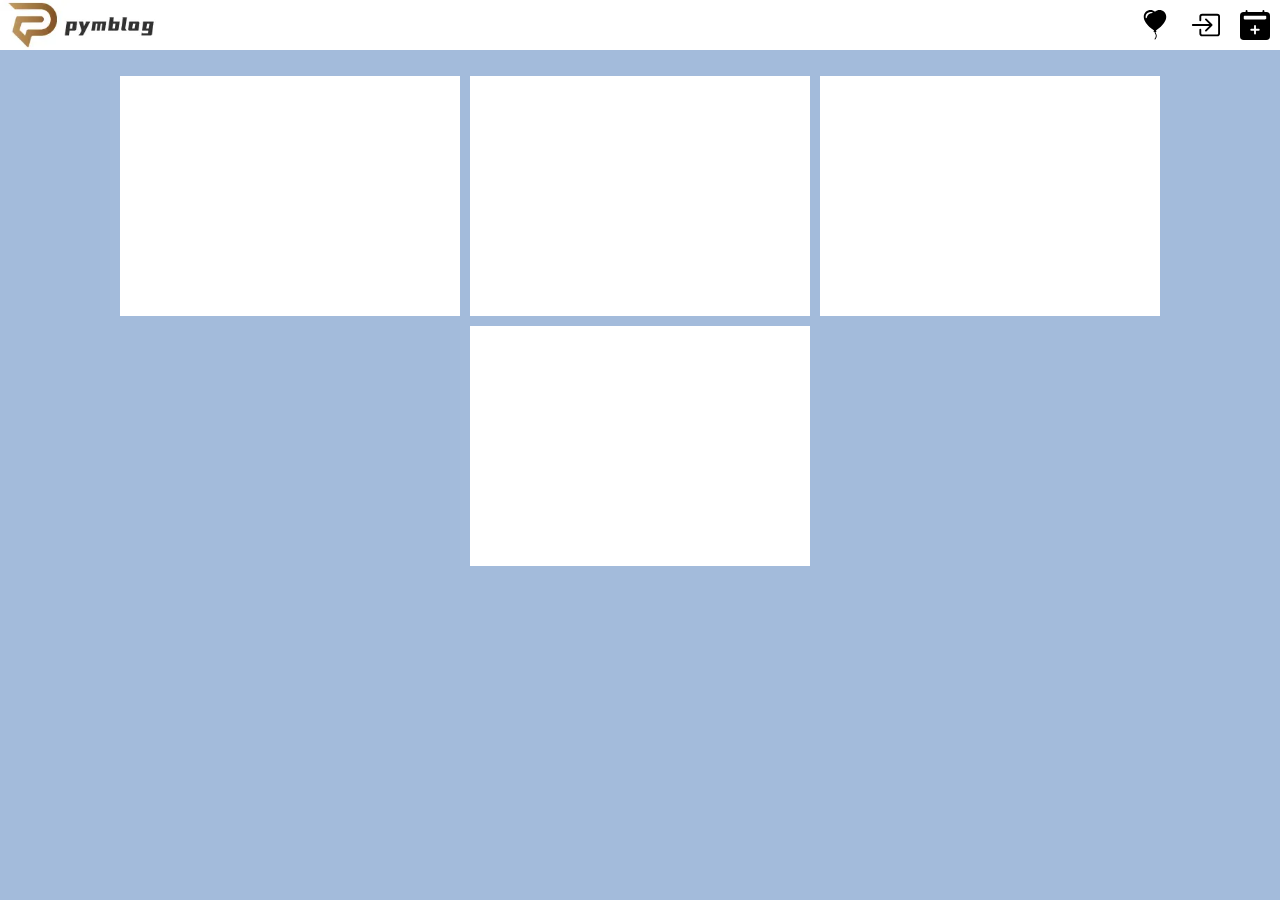
<file: index.html>
<!DOCTYPE html>  
<html lang="en">  
<head>  
    <meta charset="utf-8">
    <meta http-equiv="Refresh" content="0;url='index/'">
    <link href="styleb.webp" rel="stylesheet">
    <title>获取当前网址</title>  

</head>  
<body>  
  
<p id="currentUrl"></p>  
  
</body>  
</html>
</file>
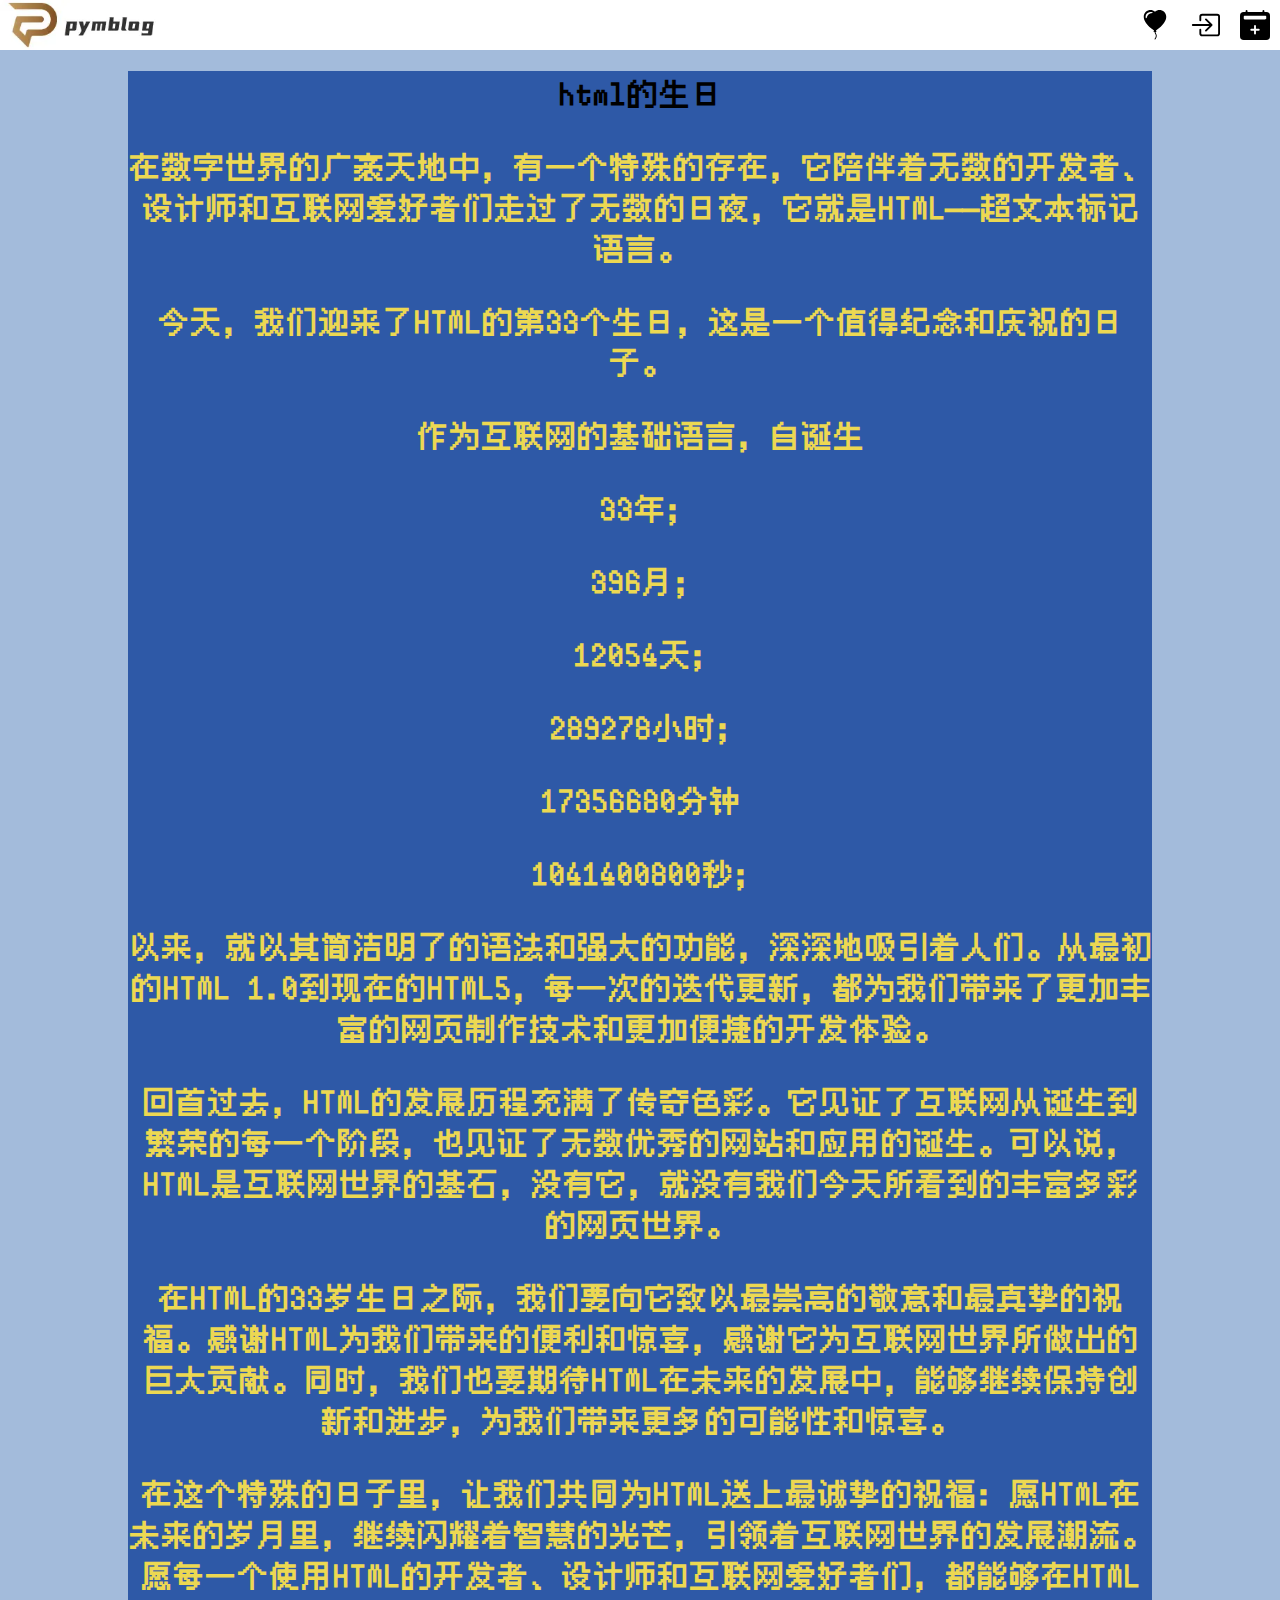
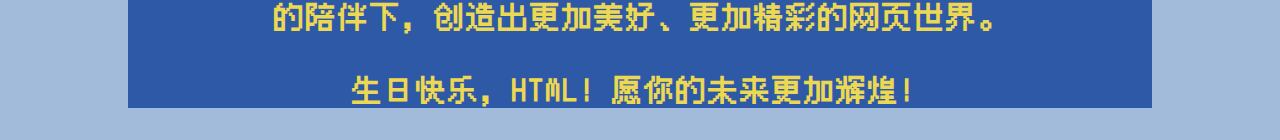
<file: birthday/index.html>
<!DOCTYPE html>
<html lang="en">
    <head>
        <title>pymblog-html的生日</title>
        <meta charset="UTF-8">
        <link href="../style3.png" rel="icon">
        <link href="../index/index.css" rel="stylesheet">
        <link rel="stylesheet" href="index.css">
        <meta name="viewport" content="width=device-width, initial-scale=1.0">
    </head>
    <body>
        <div id="nav">
            <a href="../index/"><img src="styleb.webp" id="logo" title="pymblog"></a>
            <ul>
                
                <li><a class="nav" href="../birthday/"><img src="../img/bir.svg"></a></li>

                <li><a class="nav" href="../login/"><img src="../img/login.svg"></a></li>
                <li><a class="nav" href="../listplus/"><img src="../img/plus.svg"></a></li>
                </ul>
            
        </div>
        <!-- <div id="nav">
            <img src="../styleb.webp" title="pymblog">
        </div> -->
        <div id="bri">
            <h1 align="center"><strong>html的生日</strong></p>

            <p align="center">

                在数字世界的广袤天地中，有一个特殊的存在，它陪伴着无数的开发者、设计师和互联网爱好者们走过了无数的日夜，它就是HTML——超文本标记语言。
                <p align="center">今天，我们迎来了HTML的第33个生日，这是一个值得纪念和庆祝的日子。</p>
                <p align="center">作为互联网的基础语言，自诞生</p><p align="center">33年;</p>

            <p align="center">396月;</p>
            <p align="center">12054天;</p>
            
            <p align="center">289278小时;</p>
            <p align="center">17356680分钟</p>
            <p align="center">1041400800秒;</p>
            <p align="center">以来，就以其简洁明了的语法和强大的功能，深深地吸引着人们。从最初的HTML 1.0到现在的HTML5，每一次的迭代更新，都为我们带来了更加丰富的网页制作技术和更加便捷的开发体验。</p>
                
                <p align="center">回首过去，HTML的发展历程充满了传奇色彩。它见证了互联网从诞生到繁荣的每一个阶段，也见证了无数优秀的网站和应用的诞生。可以说，HTML是互联网世界的基石，没有它，就没有我们今天所看到的丰富多彩的网页世界。</p>
                
                <p align="center">在HTML的33岁生日之际，我们要向它致以最崇高的敬意和最真挚的祝福。感谢HTML为我们带来的便利和惊喜，感谢它为互联网世界所做出的巨大贡献。同时，我们也要期待HTML在未来的发展中，能够继续保持创新和进步，为我们带来更多的可能性和惊喜。</p>
                
                <p align="center">在这个特殊的日子里，让我们共同为HTML送上最诚挚的祝福：愿HTML在未来的岁月里，继续闪耀着智慧的光芒，引领着互联网世界的发展潮流。愿每一个使用HTML的开发者、设计师和互联网爱好者们，都能够在HTML的陪伴下，创造出更加美好、更加精彩的网页世界。</p>
                
                <p align="center">生日快乐，HTML！愿你的未来更加辉煌！</p>
        </div>
        <div>
            
            
        </div>
        <script src="../index/index.js"></script>
    </body>
</html>
</file>
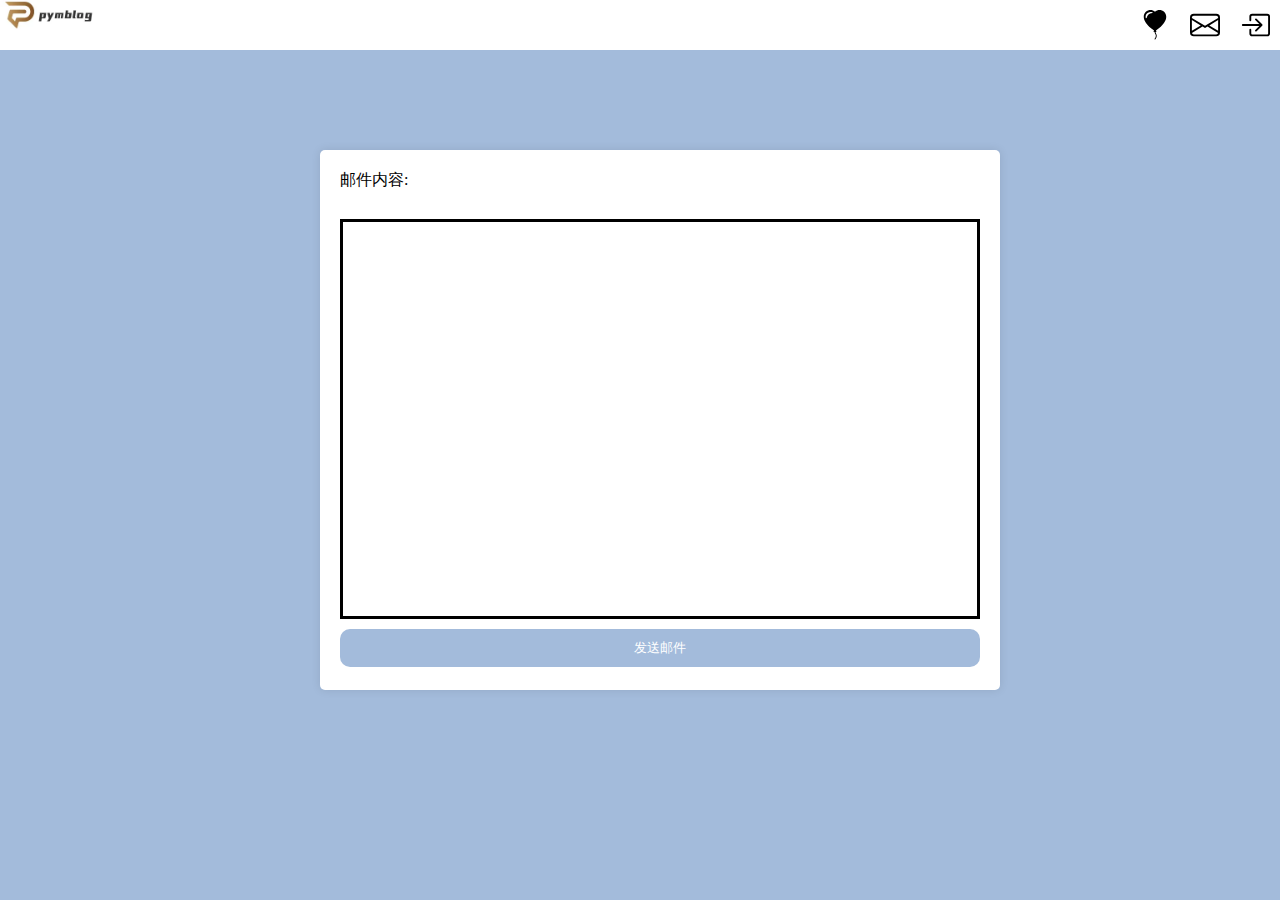
<file: email/index.html>
<!DOCTYPE html>
<html lang="en">
    <head>
        <title>pymblog-pym博客</title>
        <meta charset="UTF-8">
        <link href="../style3.webp" rel="icon">
        <link rel="stylesheet" href="../index/index.css">
        <link rel="stylesheet" href="index.css">
        <meta name="viewport" content="width=device-width, initial-scale=1.0">
    </head>
    <body>
        <div id="nav">
        <a href="../index/" id="logo"><img src="styleb.webp" title="pymblog"></a>
        <ul>
        <li><a class="nav" href="../birthday/"><img src="../img/bir.svg"></a></li>

        <li><a class="nav" href="../email/"><img src="../img/mail.svg"></a></li>
        <li><a href="../login/" class="nav"><img src="../img/login.svg"></a></li>
        
        </ul>
        
    </div>
        <div id="main">
            <form id="mailForm">  
                <input type="email" id="recipientEmail" value="ymx120803@outlook.com" required class="mail">  
                <label for="subject" class="mail">邮件主题:</label>  
                <input type="text" id="subject" value="网站留言板" required class="mail">  
                <label for="message">邮件内容:</label> <br><br>  
                <textarea id="message" required></textarea>  
                <button type="submit">发送邮件</button>  
            </form>  
        </div>
        <script src="index.js"></script>
    </body>
</html>
</file>
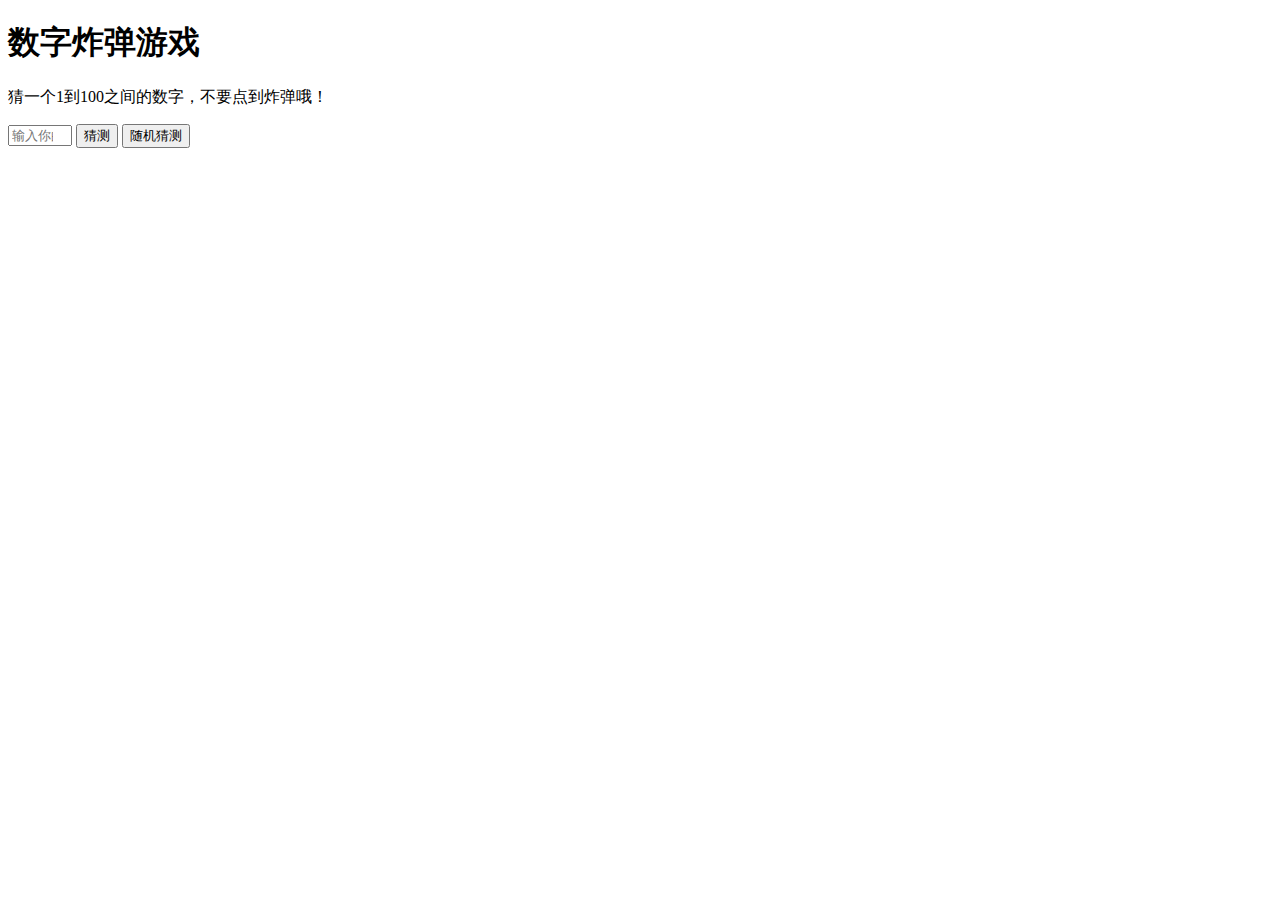
<file: game/index.html>
<!DOCTYPE html>  
<html lang="en">  
<head>  
<meta charset="UTF-8">  
<meta name="viewport" content="width=device-width, initial-scale=1.0">  
<title>数字炸弹游戏</title>  
<style>  
  #guess {  
    margin-top: 20px;  
  }  
  .game-over {  
    color: red;  
  }  
</style>  
</head>  
<body>  
<h1>数字炸弹游戏</h1>  
<p>猜一个1到100之间的数字，不要点到炸弹哦！</p>  
<input type="number" id="guessInput" placeholder="输入你的猜测" min="1" max="100" disabled>  
<button onclick="checkGuess()">猜测</button>  
<button onclick="randomGuess()">随机猜测</button>  
<p id="result"></p>  
  
<script src="index.js"></script>  
</body>  
</html>
</file>
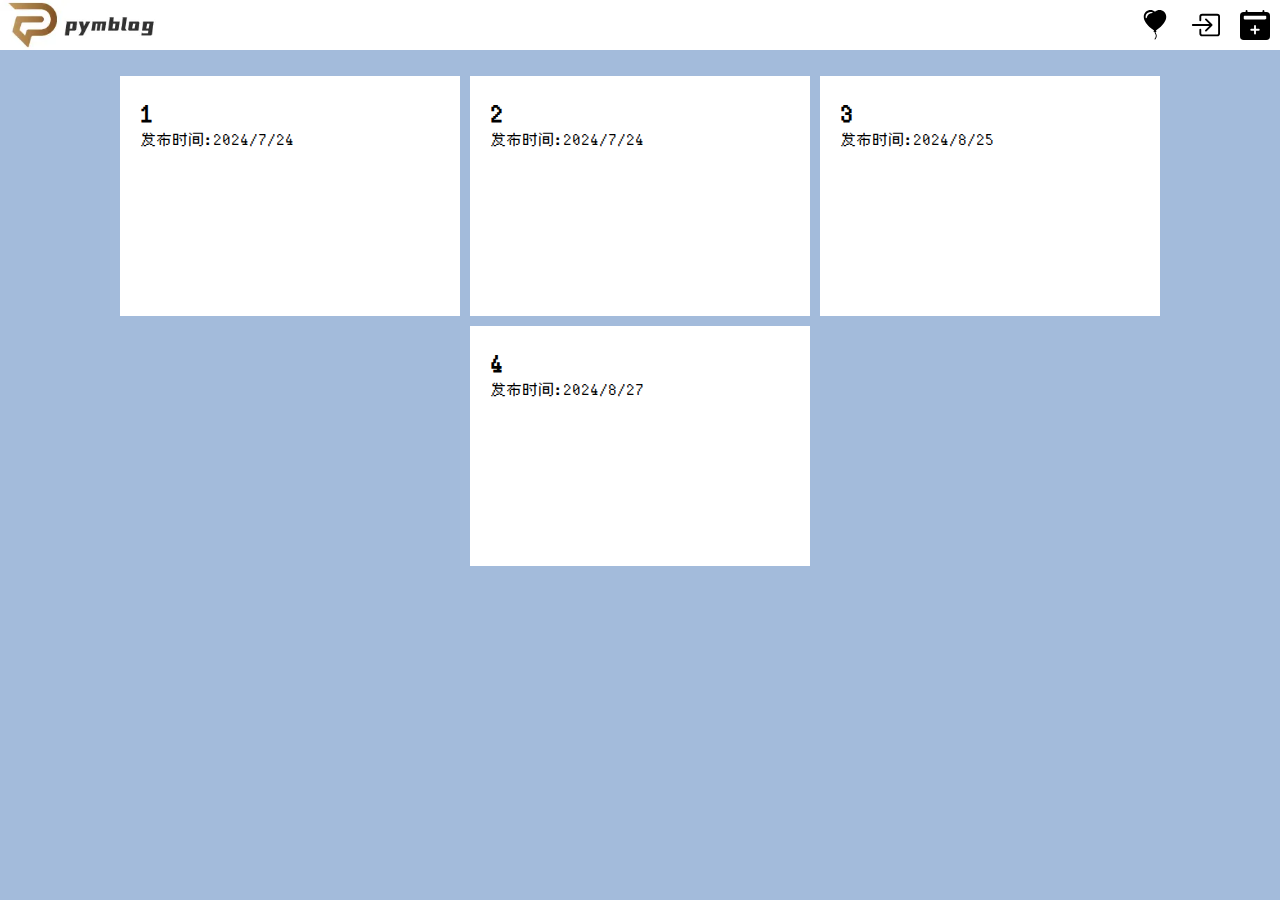
<file: index/index.html>
<!DOCTYPE html>
<html lang="en">
    <head>
        <title>pymblog-主页</title>
        <meta charset="UTF-8">
        <link href="../style3.png" rel="icon">
        <link rel="stylesheet" href="index.css">
        
        <meta name="viewport" content="width=device-width, initial-scale=1.0">
    </head>
    <body>
            <!--start::HOOK-->
    
    <script>document.addEventListener('visibilitychange',function(){if(document.visibilityState=='hidden'){normal_title=document.title;document.title='真的要离开了嘛qwq';}else{document.title=normal_title;}});</script>
    <!--end::HOOK-->
        <p hidden="flase" id="p"></p>
        <div id="nav">
            <a href="./"><img src="../styleb.webp" title="pymblog" id="logo"></a>
            <ul>
                
            <li><a class="nav" href="../birthday/"><img src="../img/bir.svg"></a></li>
    

            <li><a class="nav" href="../login/"><img src="../img/login.svg"></a></li>
            <li><a class="nav" href="../listplus/"><img src="../img/plus.svg"></a></li>
            </ul>
            
        </div>
        <div id="list">
        <div class="list"><h2 class="title">1</h2><span class="time">发布时间:2024/7/24</span></div>
        <div class="list"><h2 class="title">2</h2><span class="time">发布时间:2024/7/24</span></div>
        <div class="list"><h2 class="title">3</h2><span class="time">发布时间:2024/8/25</span></div>
        <div class="list"><h2 class="title">4</h2><span class="time">发布时间:2024/8/27</span></div>
    </div>
        <script src="index.js"></script>
    </body>
</html>
</file>
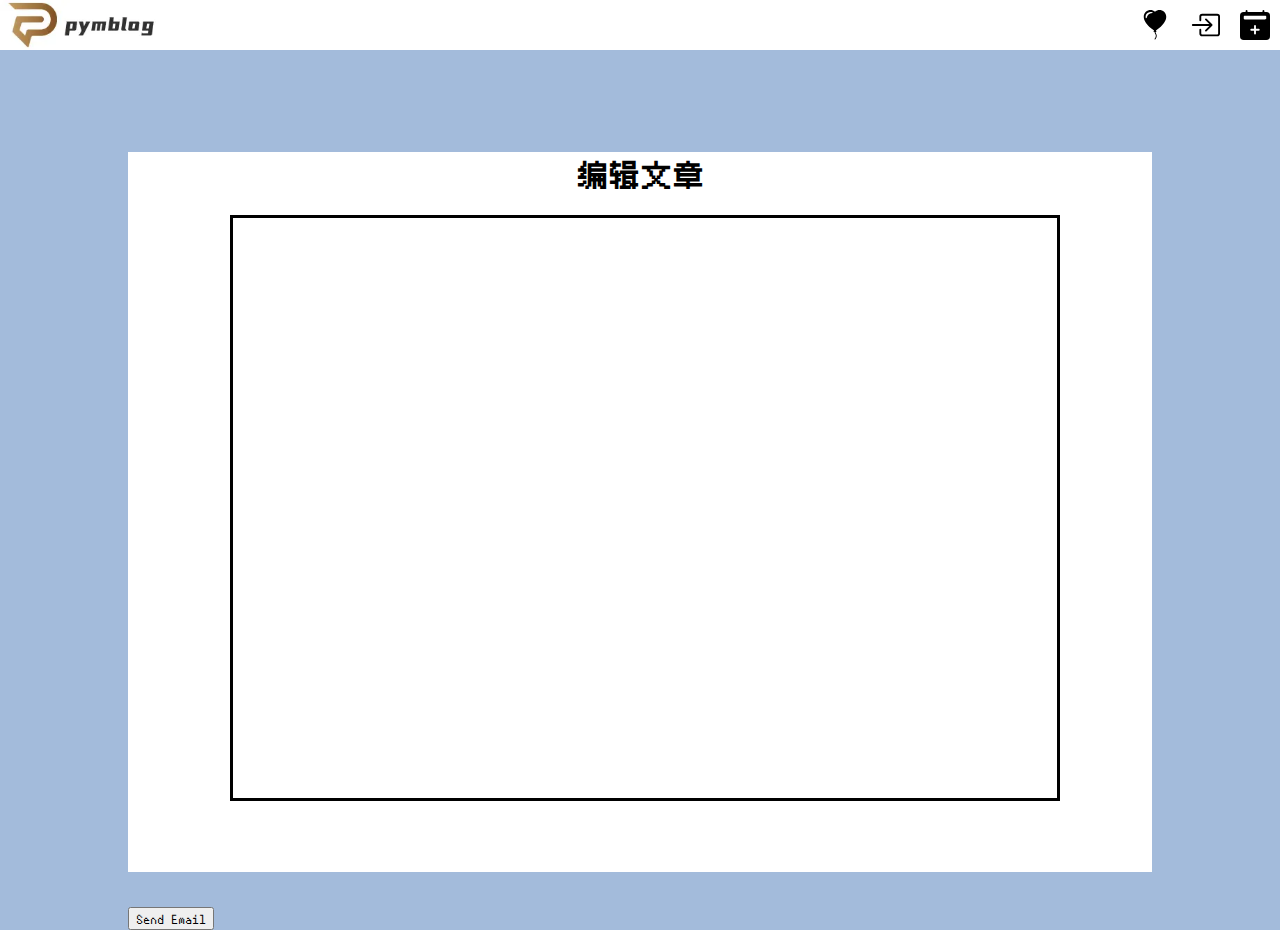
<file: listplus/index.html>
<!DOCTYPE html>
<html lang="en">
    <head>
        <title>pymblog-编写文章</title>
        <meta charset="UTF-8">
        <meta name="viewport" content="width=device-width, initial-scale=1.0">
        <link href="index.css" rel="stylesheet">
        <link href="../index/index.css" rel="stylesheet">
        <link href="../style3.png" rel="icon">
    </head>
    <body>
        <div id="nav">
            <a href="../index/"><img src="../styleb.webp" id="logo" title="pymblog"></a>
            <ul>
                
                <li><a class="nav" href="../birthday/"><img src="../img/bir.svg"></a></li>

                <li><a class="nav" href="../login/"><img src="../img/login.svg"></a></li>
                <li><a class="nav" href="../listplus/"><img src="../img/plus.svg"></a></li>    
            </ul>
            
        </div>
        <div id="inputdiv">
            <h1 align="center">编辑文章</h1>

            <textarea id="input"></textarea>
            <button onclick="sendEmail()">Send Email</button>  
            <script src="index.js"></script>
        </div>
    </body>
</html>
</file>
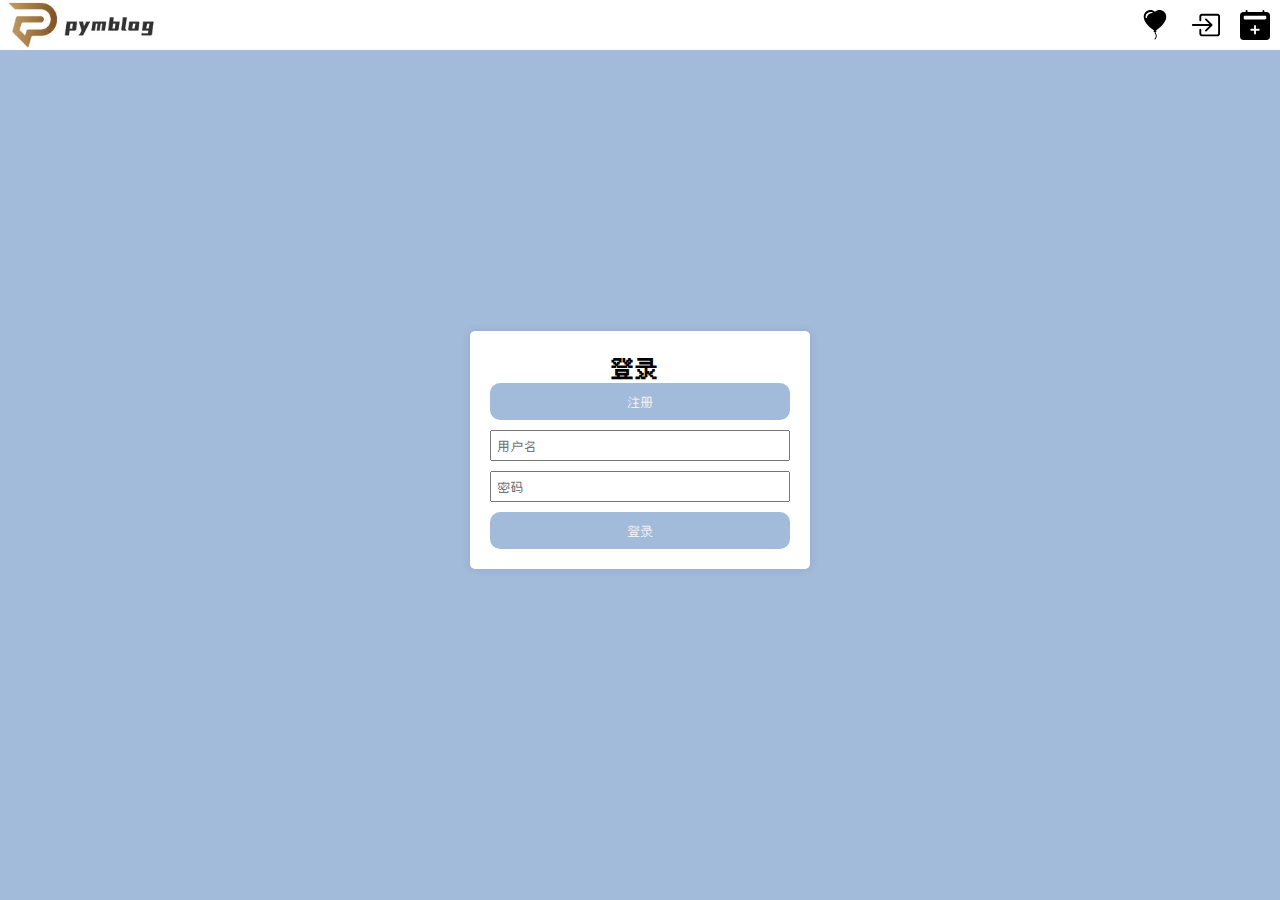
<file: login/index.html>
<!DOCTYPE html>

<html lang="en">
<head>
    <link rel="icon" href="../style3.png">
    <link rel="stylesheet" href="index.css">
    <link rel="stylesheet" href="../index/index.css">
    <script src="index.js"></script>
    <meta charset="UTF-8">
    <meta name="viewport" content="width=device-width, initial-scale=1.0">
    <title>pymblog-注册登录</title>

</head>
<div id="nav">
    <a href="../index/"><img src="../styleb.webp" title="pymblog" id="logo"></a>
    <ul>
                
        <li><a class="nav" href="../birthday/"><img src="../img/bir.svg"></a></li>


        <li><a class="nav" href="../login/"><img src="../img/login.svg"></a></li>
        <li><a class="nav" href="../listplus/"><img src="../img/plus.svg"></a></li>
        </ul>
    
</div>
    <div class="container" >
        <div class="form-container" id="zc" hidden="true">
            
            <h2 id="t">注册</h2>
            <button onclick="dl()">登录</button>
            <form id="registerForm">
                <input type="text" id="regUsername" placeholder="用户名" required>
                <input type="email" id="regEmail" placeholder="电子邮箱" required>
                <input type="password" id="regPassword" placeholder="密码" required>
                <input type="password" id="regConfirmPassword" placeholder="确认密码" required>
                <button type="submit">注册</button>
            </form>

        </div>
        <div class="form-container" id="dl" >
            
            <h2 id="t">登录</h2>
            <button onclick="zc()" >注册</button>
            <form id="loginForm">
                <input type="text" id="loginUsername" placeholder="用户名" required>
                <input type="password" id="loginPassword" placeholder="密码" required>
                <button type="submit">登录</button>
            </form>
            
        </div>
    </div>

    <script src="../index/index.js"></script>
</body>
</html>
</file>
<file: index/index.css>
#nav{
   background-color:white;
   height: 50px;
   width: 100%;
   top: 0 !important;
}
img{
   display: inline;
   height: 30px;
}
body,html{
   background-color: rgb(163,187,219);
   margin: 0px;
   padding: 0px;
}
.tck{
   width:20%;
   height: 20%;
}
li{
   float: left;
   padding: left;
   margin-left: 0;
   list-style-type: none;
}
ul{
   float: right;
   margin-top: 0px;
   /* margin-right:20px; */
   padding-left: 0;
}


a{
   color: black;
   text-decoration: none;
   transition: all 0.5s;
   /* margin-top: 50%; */
}
.nav:hover{
   border-radius: 10px;
   background-color: rgb(163,187,219);
} 
#tck{
   background-color: black;
   opacity: 0;
   width: 100px;
   height: 100px;
   transition: all 1s ease;
}

.nav #about:hover ~ #tck {
   opacity: 1;
   transition: all 1s ease;
}
#about{
   width: max-content;
}
.nav{
   height: 30px;
   width: 30px;
   display: block;
   margin: 5px;
   padding: 5px;
}

#list {
    display: flex;  /* 使用Flexbox */
   width: 100%; /* 如果需要，允许换行 */
    height: 100%; 

   flex-direction: row;
   flex-wrap: wrap;
   align-content: center;
   justify-content: center;
}
 
.list {

   background-color: white;
   width: 300px; /* 您可以根据需要调整这个值 */
   padding: 20px;
   height: 200px;
   margin-top: 10px;
   margin-left: 5px;
   margin-right: 5px;
   flex-shrink: 0; /* 防止元素在必要时缩小 */


}


h2{
   margin: 0;
}
#user{
   display: block;
   width: 20%;
   background-color: white;
   font-size: 30px;
   float: left;
   margin-top: 20px;
   /* margin-left: 5%; */
   top: 0;
}
.user{
   
}
.userimg{
   width: 1em;
   height: 1em;
}
#logo{
   height: 50px;
}
@font-face {  
   font-family: 'font';  
   src: url('../else/HYPixel11pxU-2.ttf') format('truetype');  
   font-weight: normal;  
   font-style: normal;  
}  
*{
   font-family: 'font', sans-serif;  
}
textarea{
   resize: none;
   border-width: 3px;
   border-color: black;
}
</file>
<file: birthday/index.css>
#bri{
    margin-left: 10%;
    width: 80%;
    background-color:rgb(46,89,167); 
}
.t{
    transform: rotate(30deg);
    display: inline;
}
p{
    color:rgb(236,216,82);
}
</file>
<file: email/index.css>
*{
    font-family: microsoft yahei;  
}
.mail{
    display:none;
}
body{
    font-family: Arial, sans-serif;

    justify-content: center;
    align-items: center;
    height: 100vh;
    margin: 0;
    background-color: rgb(163,187,219);
}
#main{
    width: 50%;
    height: 500px;
    background-color: white;
    padding: 20px;
    border-radius: 5px;
    box-shadow: 0 0 10px rgba(0,0,0,0.1);
    margin-top: 100px;
    margin-left: 25%;
    margin-right: 25%;
    gap: 20px;
}
button {
    width: 100%;
    padding: 10px;
    background-color: rgb(163,187,219);
    color: white;
    border: none;
    border-radius: 3px;
    cursor: pointer;
    transition: 0.3s;
    border-radius: 10px;
}
button:hover {
    background-color: rgb(163,187,255);
    width: 94%;
    margin-left: 3%;
}
textarea {
    display: block;
    margin: 10px 0;
    padding: 5px;
    width: 100%;
    box-sizing: border-box;
    transition: 0.1s;
    height:400px;
    font-size:30px ;
}
textarea:hover{
    background-color: rgba(208, 228, 255, 0.63);
} 
#logo:hover{

}
</file>
<file: listplus/index.css>
#inputdiv{
    width: 80%;
    height: 80%;
    background-color: white;
    margin-left: 10%;
    margin-top: 8%;
}
#input{
    width: 80%;
    height: 80%;
    margin: 0% 10% 10% ;
    bottom:0;
    
    font-size: 20px;
}
body,html{
    height: 100%;
}
</file>
<file: login/index.css>
body {
    font-family: Arial, sans-serif;

    justify-content: center;
    align-items: center;
    height: 100vh;
    margin: 0;
    background-color: rgb(163,187,219);
}
h1, h2, h3, h4, h5, h6, p {
    margin: 0 !important;
    padding: 0 !important;
}
.container {
    position: absolute;
    top: 50%;
    left: 50%;
    transform: translate(-50%, -50%);
    background-color: white;
    padding: 20px;
    border-radius: 5px;
    box-shadow: 0 0 10px rgba(0,0,0,0.1);
    display: flex;
    gap: 20px;
}
.form-container {
    width: 300px;
}                                                                                                                       
input {
    display: block;
    margin: 10px 0;
    padding: 5px;
    width: 100%;
    box-sizing: border-box;
    transition: 0.1s;
}
input:hover{
    background-color: rgba(208, 228, 255, 0.63);
}                                            
button {
    width: 100%;
    padding: 10px;
    background-color: rgb(163,187,219);
    color: rgb(239,239,239);
    border: none;
    border-radius: 3px;
    cursor: pointer;
    transition: 0.3s;
    border-radius: 10px;
}
button:hover {
    background-color: rgb(163,187,255);
    width: 94%;
    margin-left: 3%;
}
#dl{
    transition: transfrom 3s ease-in-out;
}
#nav{
    /* display: table-cell; */
    height: 100dvw;
}
#t{
    margin-left: 40% !important;
}
</file>
